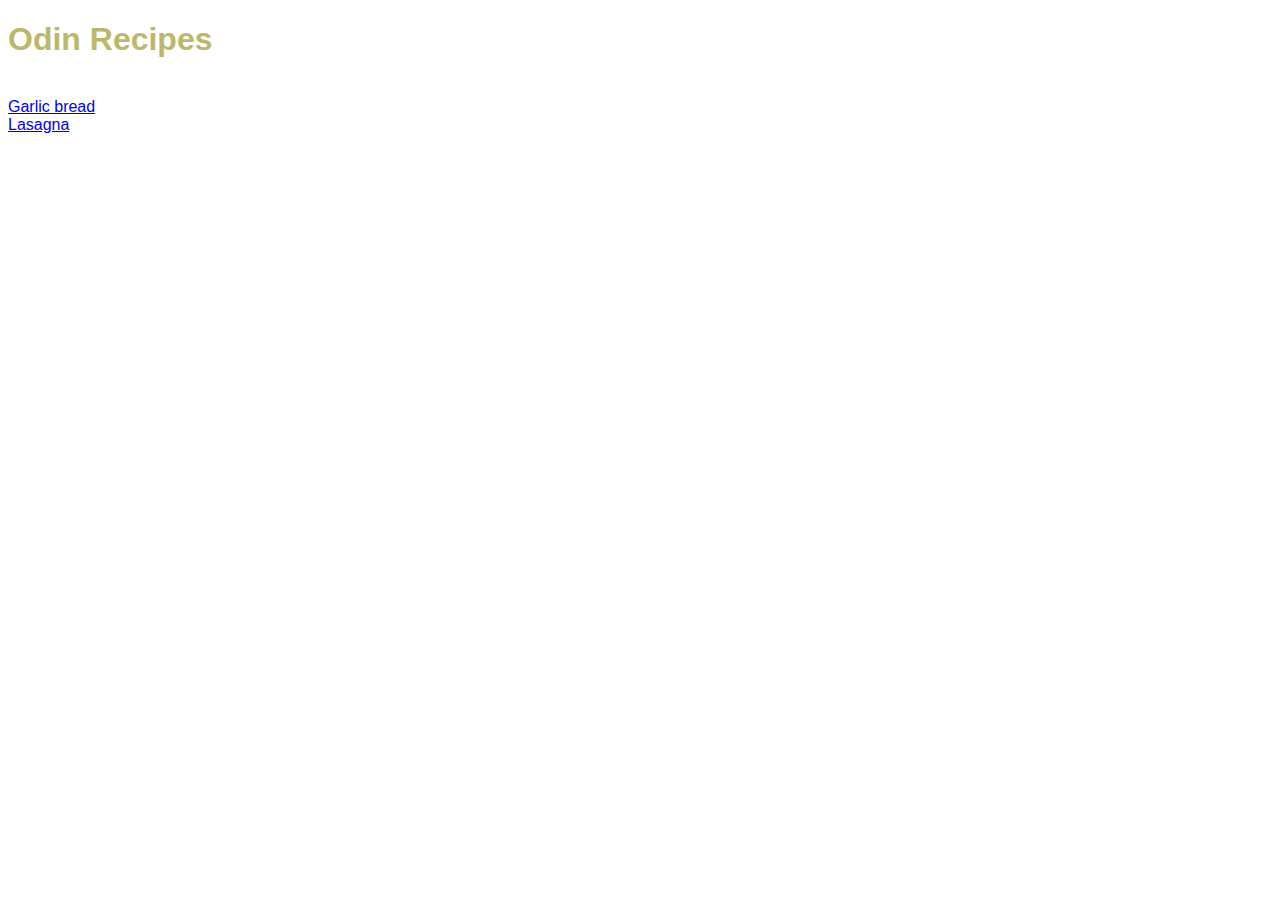
<file: index.html>
<!DOCTYPE html>
<html lang="en">
<head>
    <meta charset="UTF-8">
    <meta name="viewport" content="width=device-width, initial-scale=1.0">
    <title>Recipes</title>
    <link rel="stylesheet" href="styles.css">
</head>
<body>
    <h1>Odin Recipes</h1>
    <br>
    <a href="recipes/garlicBread.html">Garlic bread</a>
    <br>
    <a href="recipes/lasagna.html">Lasagna</a>
</body>
</html>
</file>
<file: styles.css>
body {
    font-family: Arial, Helvetica, sans-serif;
}
h1 {
    color: darkkhaki;
}
</file>
